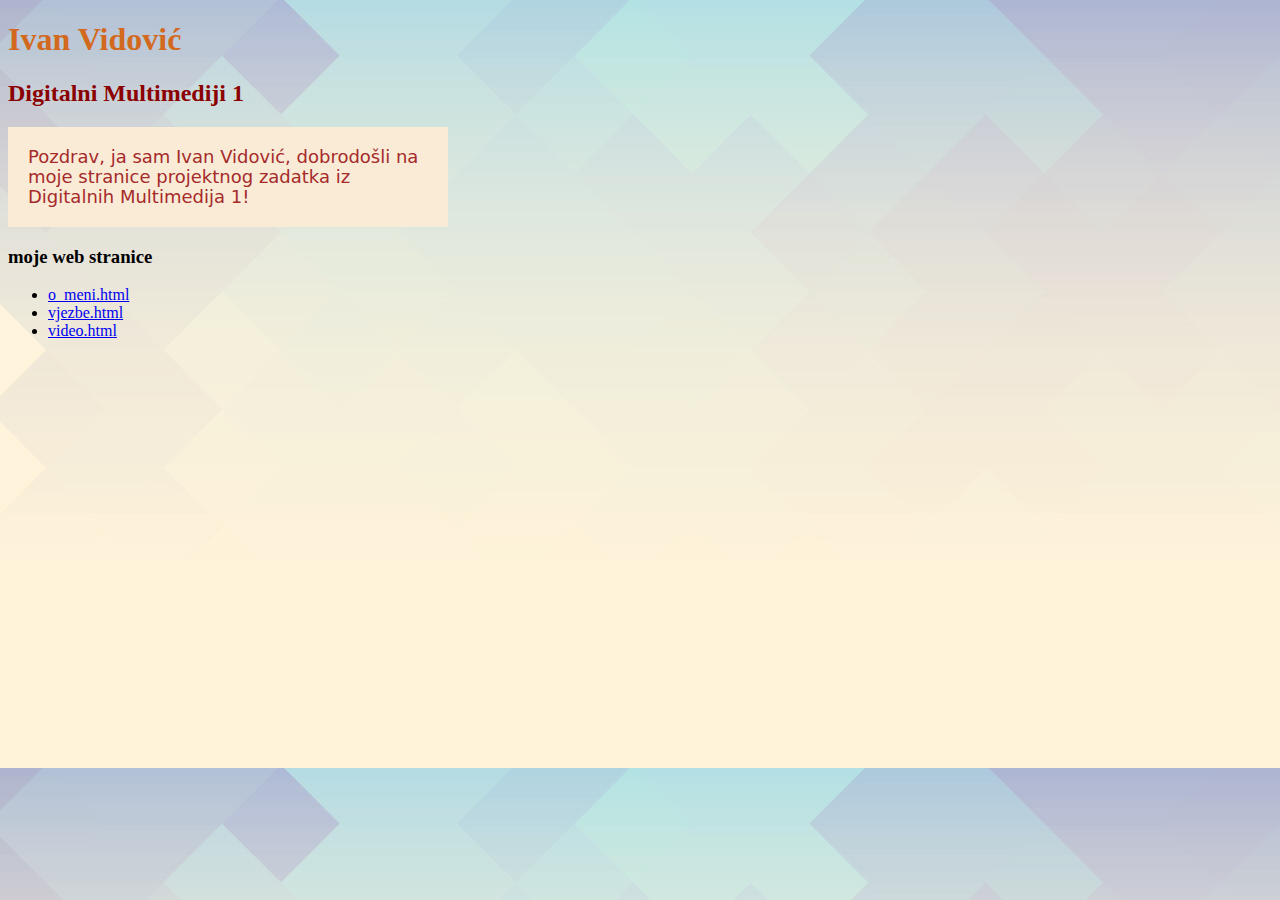
<file: stranice/index.html>
<!doctype html>
<html>
<head>
<meta charset="utf-8">
<title>Ivan Vidovic</title>
	<link rel="stylesheet" href="stil.css"/>
</head>

<body>
	<h1>Ivan Vidović</h1>
	<h2>Digitalni Multimediji 1</h2>
	<p>Pozdrav, ja sam Ivan Vidović, dobrodošli na moje stranice projektnog zadatka iz Digitalnih Multimedija 1!</p>
	<h3>moje web stranice</h3>
	<nav>
	<ul>
		<li><a href="o_meni.html">o_meni.html</a></li>
		<li><a href="vjezbe.html">vjezbe.html</a></li>
		<li><a href="video.html">video.html</a></li>
		</ul>
		<a href="index.html"></a>
	</nav>
	</body>
	
	
</html>
</file>
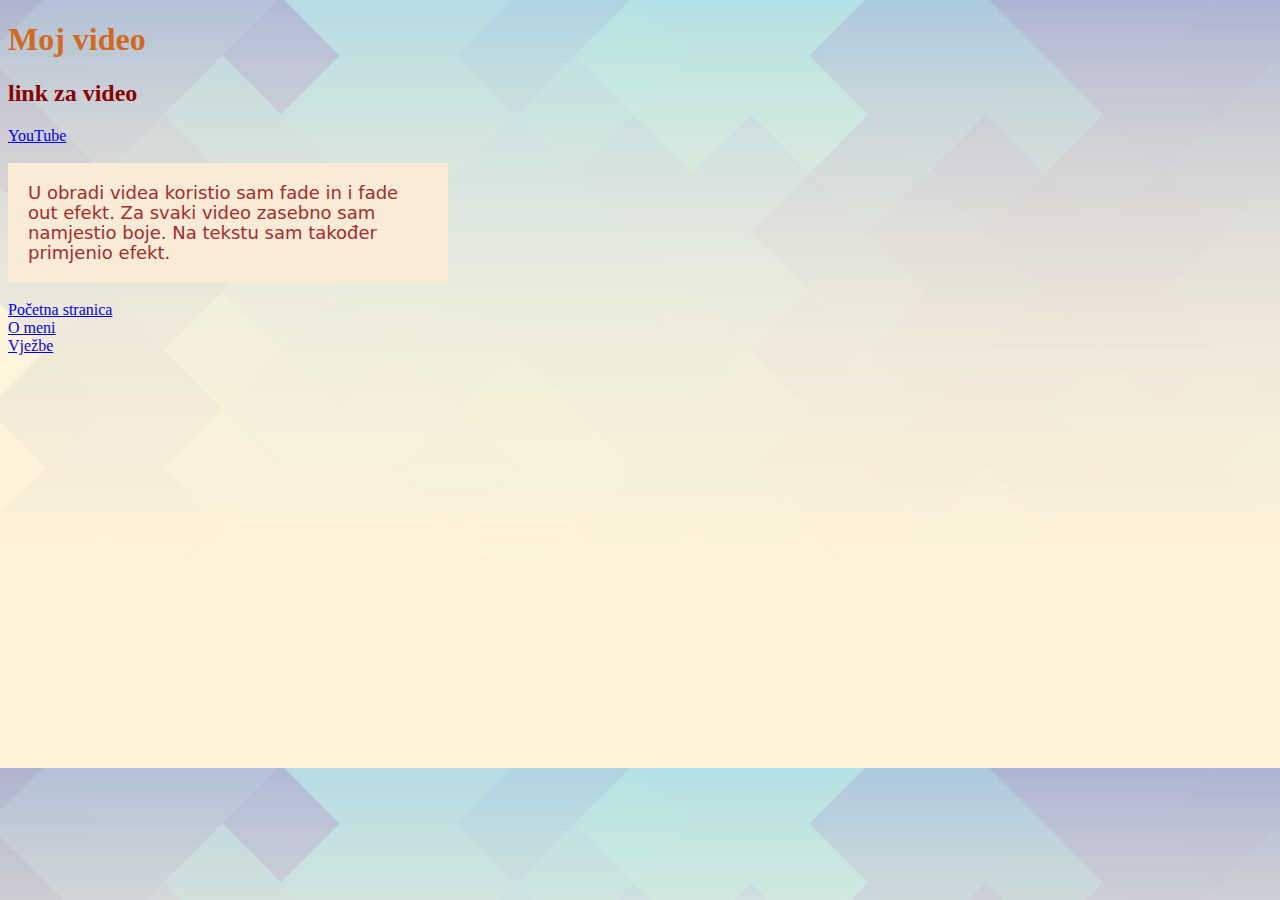
<file: stranice/video.html>
<!doctype html>
<html>
<head>
<meta charset="utf-8">
<title>video.html</title>
	<link rel="stylesheet" href="stil.css"/>
</head>
<h1>Moj video</h1>
<h2>link za video</h2>
		<li><a href="https://www.youtube.com/watch?v=ua_mN59Y6fg">YouTube</a></li>
	<p>U obradi videa koristio sam fade in i fade out efekt. Za svaki video zasebno sam namjestio boje. Na tekstu sam također primjenio efekt.</p>
	<li><a href="index.html">Početna stranica</a></li>
	<li><a href="o_meni.html">O meni</a></li>
	<li><a href="vjezbe.html">Vježbe</a></li>
<body>
</body>
</html>
</file>
<file: stranice/stil.css>
@charset "utf-8";
/* CSS Document */
p{
	color: brown;
	font-family: "Lucida Grande", "Lucida Sans Unicode", "Lucida Sans", "DejaVu Sans", Verdana, "sans-serif";
	font-size: 18px;
	width: 400px;
	line-height: 20px;
	background-color: antiquewhite;
	padding: 20px
}
h1 {
	font-family: "Untitled1";
color: chocolate;
}
h2 {
	font-family:Baskerville, "Palatino Linotype", Palatino, "Century Schoolbook L", "Times New Roman", "serif";
	color: darkred
}
body {
	background-image: url("..\\pozadine\\pozadina.jpg")
}
</file>
